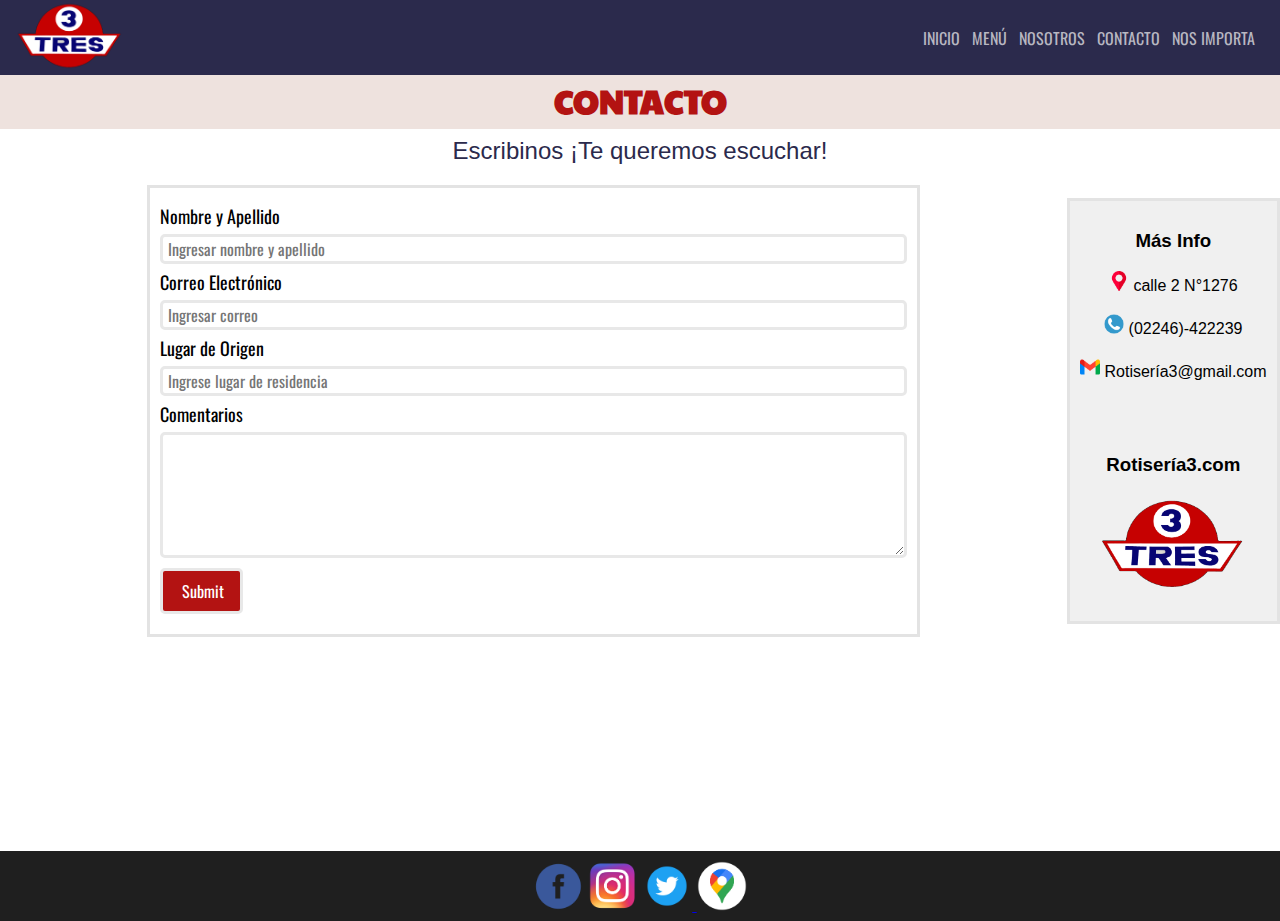
<file: pages/contacto.html>
<!DOCTYPE html>
<html lang="en">

<head>
    <meta charset="UTF-8">
    <meta http-equiv="X-UA-Compatible" content="IE=edge">
    <meta name="viewport" content="width=device-width, initial-scale=1.0">
    <link rel="shortcut icon" href="../resourses/images/proto-logo.png" type="image/x-icon">
    <link rel="stylesheet" href="../css/style.css">
    <title>Contacto</title>
</head>

<body>
    <header class="header">
        <nav class="nav">
            <a href="../index.html"><img src="../resourses/images/proto-logo.png" alt="logo-rotisería3" class="logo">
            </a>
            <ul id="menuList">
                <li><a href="../index.html">Inicio</a></li>
                <li><a href="../pages/menu.html">Menú</a></li>
                <li><a href="../pages/nosotros.html">Nosotros</a></li>
                <li><a href="../pages/contacto.html">Contacto</a></li>
                <li><a href="../pages/nos-importa.html">Nos Importa</a></li>
            </ul>
            <img class="burguer-button" src="../resourses/images/hamburguerButton.png" alt="imagen del boton del menu"
                onclick="togglemenu()">

        </nav>
    </header>
    <main class="main">
        <h1 class="h1-contacto"> Contacto</h1>
        <h2 class="h2-contacto">
            Escribinos ¡Te queremos escuchar!
        </h2>
        
        <form action="#" method="get" enctype="text/plain">
            <div class="form-container">

                <div class="form-box">
                    <label for="Nombre">Nombre y Apellido</label>
                    <input type="text" placeholder="Ingresar nombre y apellido" name="Nombre">
                    <label for="Email">Correo Electrónico</label>
                    <input type="email" placeholder="Ingresar correo" name="Email">
                    <label for="Ubicacion">Lugar de Origen</label>
                    <input type="text" placeholder="Ingrese lugar de residencia" name="Ubicacion">
                    <label for="Comentario">Comentarios</label>
                    <textarea name="Comentario" cols="8" rows="5"></textarea>
                    <input type="submit" class="send-button">
                </div>

                <div class="mas-info-box">
                            <h3>Más Info</h3>
                        <div>
                            <img src="../resourses/images/ubicacion.png" alt="Imagen Ubicación">
                            <span>calle 2 N°1276</span>
                        </div>
                        <div>
                            <img src="../resourses/images/telefono.png" alt="Imagen telefono de linea">
                            <span>(02246)-422239</span>

                        </div>
                        <div>
                            <img src="../resourses/images/gmail.png" alt="imagen Gmail">
                            <span>Rotisería3@gmail.com</span>
                        </div>
                        <br>
                       <br>
                        <h3>Rotisería3.com</h3>
                        <img class="mas-info-logo" src="../resourses/images/proto-logo.png" alt="imagen del logo">
                       
                </div>
        </form>
        </div>
        <h3></h3>
        <iframe class="iframe-map" id="ubicacion"
            src="https://www.google.com/maps/embed?pb=!1m18!1m12!1m3!1d3205.448069844178!2d-56.691909759802236!3d-36.54330783553636!2m3!1f0!2f0!3f0!3m2!1i1024!2i768!4f13.1!3m3!1m2!1s0x959c139ca7ba9ac5%3A0x9c4f0d1213656423!2sRotiser%C3%ADa%203!5e0!3m2!1ses-419!2sar!4v1688348444689!5m2!1ses-419!2sar"
            width="1800" height="200" style="border:0;" allowfullscreen="" loading="lazy"
            referrerpolicy="no-referrer-when-downgrade"></iframe>

    </main>
    <footer class="footer">
        <div class="footer-conteiner">
            <span>
                <a href="#"><img src="../resourses/images/logo-facebook.png" alt="Logo Facebook"
                        class="social-media"></a>
            </span>
            <span>
                <a href="#"><img src="../resourses/images/logo-instagram.png" alt="Logo Instagram"
                        class="social-media"></a>
            </span>


            <span>
                <a href="#"><img src="../resourses/images/logo-twitter.png" alt="Logo twitter" class="social-media">
                </a>
            </span>
            <span>
                <a href="https://goo.gl/maps/8TpK8AUAw1Z3n2FX8" target="_blank"> <img src="../resourses/images/maps-icono.png" alt="Logo maps"
                        class="social-media"></a>
            </span>
        </div>

    </footer>
    <script>
        var menuList = document.getElementById("menuList");

        menuList.style.maxHeight = "0px";

        function togglemenu() {

            if (menuList.style.maxHeight == "0px") {
                menuList.style.maxHeight = "100%";
            }
            else {
                menuList.style.maxHeight = "0px";
            }
        }
    </script>
</body>

</html>
</file>
<file: css/style.css>
@import url('https://fonts.googleapis.com/css2?family=Geologica&family=Staatliches&display=swap');
 @import url('https://fonts.googleapis.com/css2?family=Geologica&family=Oswald&family=Staatliches&display=swap');


 * {
     font-family: sans-serif;
     margin: 0;
     padding: 0;
     box-sizing: content-box;
 }

 @font-face {
     font-family: "invisible";
     src: url(../resourses/tipografia/Invisible-ExtraBold.otf);
 }

 @font-face {
     font-family: "paytone";
     src: url(../resourses/tipografia/PaytoneOne-Regular.ttf);
 }

 @font-face {
     font-family: "new-font";
     src: url(../resourses/tipografia/bebas-neue/BebasNeue-Regular.ttf);
 }

 @font-face {
     font-family: "carter";
     src: url(../resourses/tipografia/CarterOne-Regular.ttf);
 }

 /****** HEADER ******/
 .header .logo {
     width: 110px;
     padding-left: 15px;

 }

 .header {
     background-color: #2B2A4C;
     width:100% ;
  
 }
 .header .nav{
    width: 100%;
    display: flex;
    align-items: center;
    justify-content: space-between;

 }

 .header ul {
     list-style-type: none;
     text-transform: uppercase;
     display: flex;
     width: 370px;
     align-content: center;
     justify-content: center;
     flex-wrap: wrap;
     margin-bottom: 0;
 }


 .header ul a {
     font-family: 'Oswald', sans-serif;
     text-decoration: none;
     color: #b8b7c1;
     padding-right: 12px;
 }

 .header ul li a {
     transition: 0.7s ease;
 }

 .header ul li :hover {
     color: #ffffff;
     font-weight: 800;
 }

 .burguer-button {
     width: 30px;
     display: none;
     cursor: pointer;
 }


 /****** INDEX MAIN ******/

 .video-container {
     display: flex;
     flex-direction: column;
     align-items: center;
     flex-wrap: wrap;
     opacity: 1;
     background-color: #1c1c1d;

 }

 .video {
     max-height: 427px;
     width: 100%;
     overflow: visible;
     /* display:none */
 }

 .flex-padre {
     /* border: 2px solid; */
     padding-top: 38px;
     padding-bottom: 38px;
     display: flex;
     flex-direction: row;
     justify-content: space-evenly;
     flex-wrap: wrap;
     height: auto;
     align-content: center;
     background-image: url("../resourses/images/fondo-menu.jpg");
     background-position: right;
     background-size: cover;
 }


 .flex-padre img {
     max-width: 345px;
     max-height: 397px;
     border-radius: 7px;
     overflow-y: auto;
 }

 .h1-inicio {
     color: #B31312;
     text-align: center;
     /* text-transform: uppercase; */
     padding-top: 2px;
     padding-bottom: 6px;
     background-color: #EEE2DE;
     font-family: 'Oswald', sans-serif;
     font-size: 36px;
 }

 .h1-tu-clasico {
     font-family: "paytone";
 }

 .h2-inicio {
     color: #2B2A4C;
     text-align: center;
     font-size: 40px;
     text-align: center;
     padding-top: 20px;
     background-color: #ffffff;
     font-family: "invisible";
 }

 .section-main2 {
     background-color: #ffffff;
     padding-top: 10px;
     padding-bottom: 40px;
     display: flex;
     flex-direction: row;
     justify-content: space-evenly;
     flex-wrap: wrap;
     max-height: 100%;
     align-content: center;
 }

 .section-main2 img {
     max-width: 80px;
     max-height: 80px;
     padding-left: 90px;
     padding-top: 15px;


 }

 .section-main2 div {
     background-color: #ffffff;
     max-width: 285px;
     padding: 0px -20px 0px
 }

 .section-main2 h1 {
     color: #c91313;
     text-align: center;
     text-transform: uppercase;
     text-align: center;
     padding-top: 2px;
     background-color: #ffffff;
     font-family: 'Oswald', sans-serif;
     font-size: 55px;
 }

 .section-main2 p {
     overflow: hidden;
     text-align: center;
     padding-top: 10px;
     font-family: 'Oswald', sans-serif;
     font-size: 18px;
 }

 .foto-local {
     width: 100%;
 }

 .section-main3 {
     background-image: url(../resourses/images/fondo-menu.jpg);
     background-size: cover;
     background-position: center;
     display: flex;
     flex-direction: column;
     align-items: center;
     justify-content: center;
     padding: 20px 0;
 }

 .nina-sonriendo {
     width: 60%;
     border-radius: 15px;
 }

 .h3-index {
     padding-top: 10px;
     font-size: 35px;
     font-family: "paytone";
     text-align: center;
     text-transform: uppercase;
     color: rgb(179, 19, 18);

 }

 .carousel-container {
     background-image: url(../resourses/images/local.JPG);
     background-position: center;
     background-size: cover;
     display: flex;
     justify-content: center;
 }

 /****** MENU MAIN ******/
 .main-menu {
     width: 100%;
     height: 100%;
     background-image: url("../resourses/carne-horno.png");
 }

 .h1-menu {
     color: rgb(179, 19, 18);
     text-align: center;
     padding-top: 2px;
     padding-bottom: 6px;
     background-color: #EEE2DE;
     font-family: "paytone";
     font-size: 36px;
     text-transform: uppercase;
 }

 .main-menu h2 {
     font-family: "invisible";
     text-align: center;
     color: #2B2A4C;
     font-size: 35px;
     margin: 10px;
 }

 .barra-menu {
     background-color: #EEE2DE;
     display: flex;
     width: 100%;

 }

 .barra-menu ul {
     width: 100%;
     list-style-type: none;
     display: flex;
     flex-wrap: wrap;
     background-color: #EEE2DE;
     justify-content: center;
     padding-bottom: 10px;

 }

 .barra-menu a {
     text-decoration: none;
     font-family: "oswald";
     text-transform: uppercase;
     font-size: 14px;
     padding: 10px;
     color: #2B2A4C;
     /* background-color: #fff479ec; */
     border-radius: 2px;

 }

 .barra-menu a:hover {
     font-size: 15px;
     text-decoration: overline;
     color: #6561df;
     transition: 0.5s ease;
     padding: 12px;
 }

 .flex-padre-menu .clasicos {

     border-radius: 15px;
     display: flex;
     flex-wrap: wrap;
     flex-direction: row;
     justify-content: center;
     background-image: url(https://i.pinimg.com/originals/a8/f2/65/a8f265e983f2c065b8128eaed8ccb9a7.jpg);
     background-position: center;
     background-size: cover;
 }

 .clasicos img {
     max-height: 425px;
     border-radius: 5px;
 }

 .clasicos h3 {
     font-family: "new-font";
     padding-top: 4px;
 }

 .clasicos p {
     font-size: 16px;
     font-family: "new-font";
     padding: 3px 2px;
 }

 .clasicos small {
     font-size: 10px;
     font-weight: bold;
 }

 .clasicos .carne-container {
     display: flex;
     flex-direction: column;
     align-items: center;
 }

 .clasicos .pollo-container {
     display: flex;
     flex-direction: column;
     align-items: center;
 }

 .clasicos .merluza-container {
     display: flex;
     flex-direction: column;
     align-items: center;
 }

 .clasicos .napo-container {
     display: flex;
     flex-direction: column;
     align-items: center;
 }

 .clasicos .sandwich-container {
     display: flex;
     flex-direction: column;
     align-items: center;
 }

 .flex-padre-menu div {
     padding: 10px;
 }

 .acompanamientos {
     display: flex;
     flex-wrap: wrap;
     align-items: center;
     justify-content: center;
     background-image: url(https://i.pinimg.com/originals/a8/f2/65/a8f265e983f2c065b8128eaed8ccb9a7.jpg);
     background-position: center;
     background-size: cover;
 }

 .acompanamientos .fries-box {
     display: flex;
     flex-direction: column;
     align-items: center;
 }

 .acompanamientos .backed-box {
     display: flex;
     flex-direction: column;
     align-items: center;
 }

 .acompanamientos .bomb-box {
     display: flex;
     flex-direction: column;
     align-items: center;
 }

 .acompanamientos .smash-box {
     display: flex;
     flex-direction: column;
     align-items: center;
 }

 .acompanamientos .salad-box {
     display: flex;
     flex-direction: column;
     align-items: center;
 }

 .acompanamientos .tortillas-box {
     display: flex;
     flex-direction: column;
     align-items: center;
 }

 .acompanamientos h3 {
     font-family: "new-font";
     padding-top: 4px;
 }

 .acompanamientos p {
     font-size: 16px;
     font-family: "new-font";
     padding: 3px 2px;
 }

 .acompanamientos small {
     font-size: 10px;
     font-weight: bold;
 }

 .flex-padre-menu .acompanamientos img {
     max-width: 300px;
     height: 223px;
     border-radius: 5px;
 }

 .flex-padre-menu .pastas {
     display: flex;
     flex-wrap: wrap;
     align-items: center;
     justify-content: center;
     background-image: url(https://i.pinimg.com/originals/a8/f2/65/a8f265e983f2c065b8128eaed8ccb9a7.jpg);
     background-position: center;
     background-size: cover;
 }

 .flex-padre-menu .pastas h3 {
     font-family: "new-font";
     padding-top: 4px;
     margin: auto;
     text-align: center;
 }

 .flex-padre-menu .pastas img {
     max-width: 450px;
     border-radius: 5px;
     margin: 0 20px;
 }

 .flex-padre-menu .empanadas {
     border-radius: 15px;
     display: flex;
     flex-wrap: wrap;
     flex-direction: row;
     justify-content: center;
     background-image: url(https://i.pinimg.com/originals/a8/f2/65/a8f265e983f2c065b8128eaed8ccb9a7.jpg);
     background-position: center;
     background-size: cover;
 }

 .flex-padre-menu .empanadas h3 {
     font-family: "new-font";
     margin: auto;
     text-align: center;
 }

 .flex-padre-menu .empanadas div {
     margin: 0 6px;
 }

 .flex-padre-menu .empanadas img {
     max-width: 300px;
     height: 223px;
     border-radius: 5px;
 }

 .flex-padre-menu .postres {
     border-radius: 15px;
     display: flex;
     flex-wrap: wrap;
     flex-direction: row;
     justify-content: center;
     background-image: url(https://i.pinimg.com/originals/a8/f2/65/a8f265e983f2c065b8128eaed8ccb9a7.jpg);
     background-position: center;
     background-size: cover;
 }

 .flex-padre-menu .postres img {
     max-width: 300px;
     height: 223px;
     border-radius: 5px;
 }

 .flex-padre-menu .postres h3 {
     font-family: "new-font";
     margin: auto;
     text-align: center;
 }

 /****** Nosotros MAIN ******/

 .nosotros-titulo-container {
     box-sizing: border-box;
     position: relative;
     width: 100%;
     height: 100%;
     overflow: hidden;
 }

 .title-box {
     width: 100%;
     height: 100%;
     position: absolute;
     text-align: center;
     display: flex;
     flex-direction: column;
     align-items: center;
     justify-content: center;
 }

 .nosotros-titulo-container video {
     width: 100%;
     object-fit: cover;

 }

 .main-nosotros {
     display: flex;
     flex-direction: column;
     justify-content: center;

 }


 .h1-nosotros {
     color: #c91313;
     text-align: center;
     padding-top: 2px;
     padding-bottom: 6px;
     font-family: "paytone";
     font-size: 46px;
     text-transform: uppercase;
 }

 .h2-nosotros {
     font-family: "oswald";
     color: #2B2A4C;
     font-size: 42px;
     text-align: center;
 }

 .h3-nosotros {
     font-family: "oswald";
     color: #2B2A4C;
     font-size: 35px;
     text-align: center;

 }

 .main-nosotros p {
     padding: 10px;
     max-width: 65%;
     text-align: center;
     font-size: 20px;
     margin: auto;

 }


 .nosotros-container {
     background-color: #f0f0f0;
     display: flex;
     flex-direction: column;
     align-items: center;
     font-size: 1rem;
     opacity: 1.5;
     margin: 30px 10px;
 }

 .nosotros-container p {
     color: rgb(33, 32, 32);
     font-family: "oswald";
     text-align: center;
 }

 .nosotros-container span {
     font-size: 2rem;
     font-family: Impact, Haettenschweiler, 'Arial Narrow Bold', sans-serif;
     margin: 5px;
     color: #2e2e2d;
 }

 .nosotros-container h3 {
     margin: 20px auto;
     font-size: 2rem;
     text-transform: uppercase;
     font-family: "paytone";
     color: #2e2e2d;
 }

 .nosotros-container h4 {
     font-size: 1.5rem;
     font-family: "invisible";
     margin: 5px;
     color: #2e2e2d;
     text-transform: uppercase;
     text-decoration: underline;
 }

 .nosotros-container h5 {
     color: #2B2A4C;
     text-align: center;
     font-family: "paytone";
     font-size: 35px;
     margin-top: 10px;
     text-transform: uppercase;
 }

 .nosotros-container h6 {
     margin: 0px auto;
     margin-top: 20px;
     font-size: 2rem;
     text-transform: uppercase;
     font-family: "paytone";
     color: #2e2e2d;
 }

 .main-nosotros .logo3-nosotros {
     width: 120px;
     margin-bottom: 10px;
 }

 .main-nosotros .nosotros-img {
     width: 60%;
     border-radius: 20px;

 }

 /****** CONTACTO MAIN ******/
 .h1-contacto {
     color: #B31312;
     text-align: center;
     background-color: #EEE2DE;
     font-family: "paytone";
     padding-top: 2px;
     padding-bottom: 6px;
     font-size: 35px;
     text-transform: uppercase;
 }

 .h2-contacto {
     font-family: Impact, Haettenschweiler, 'Arial Narrow Bold', sans-serif;
     color: #2B2A4C;
     font-weight: 500;
     text-align: center;
     padding: 10px 0;
 }

 .form-container {
     display: grid;
     grid-template-columns: 2.5fr 0.5fr;
     grid-template-areas: "form-box mas-info-box";
     justify-items: center;
     align-items: center;

 }

 .form-box {
     grid-area: form-box;
 }

 .mas-info-box {
     grid-area: mas-info-box;
 }

 .form-box {
     width: 70%;
     /* height: 500px; */
     margin: 10px;
     padding: 10px;
     border: solid #e3e3e3;
     display: flex;
     flex-direction: column;
 }

 .form-box label {
     margin: 5px 0;
     font-family: "oswald";
     font-size: 18px;
 }

 .form-box input {
     padding-left: 5px;
     border-radius: 5px;
     border: solid rgb(232, 232, 232);
     color: #bfbdbd;
     font-family: "oswald";
     font-size: 16px;
 }

 .form-box input:hover {
     border-color: #fef773;
 }

 .form-box textarea {
     padding-left: 5px;
     border-radius: 5px;
     border: solid rgb(232, 232, 232);
     font-family: "oswald";
     font-size: 16px;
 }

 .form-box textarea:hover {
     border-color: #fef773;
 }

 .form-box .send-button {
     width: 70px;
     height: 40px;
     background-color: #B31312;
     color: white;
     margin: 10px 0;
     padding-right: 2px;
 }

 .form-box .send-button:hover {
     background-color: #1c1c1d;
     border-color: #1c1c1d;

 }

 .mas-info-box {
     height: 400px;
     display: flex;
     flex-direction: column;
     justify-content: space-evenly;
     background-color: #f0f0f0;
     margin: auto;
     padding: 10px;
     border: solid #e3e3e3;
     align-items: center;
 }

 .mas-info-box img {
     width: 20px;
 }


 .mas-info-box .mas-info-logo {
     width: 150px;
 }

 .iframe-map {
     width: 100%;
 }

 /****** NOS IMPORTA MAIN ******/
 .main-nos-importa {
     display: flex;
     flex-direction: column;
     align-items: center;
 }

 .h1-nos-importa {
     color: #B31312;
     text-align: center;
     background-color: #EEE2DE;
     font-family: "paytone";
     padding-top: 2px;
     padding-bottom: 6px;
     font-size: 32px;
     text-transform: uppercase;
 }

 .h2-nos-importa {
     font-family: Impact, Haettenschweiler, 'Arial Narrow Bold', sans-serif;
     color: #2B2A4C;
     font-size: 50px;
     font-weight: 500;
     padding: 15px
 }

 .h3-nos-importa {
     font-family: Impact, Haettenschweiler, 'Arial Narrow Bold', sans-serif;
     color: #2B2A4C;
     font-size: 25px;
     font-weight: 500;
     padding: 15px
 }

 .main-nos-importa .p-reciclar {
     color: black;
     font-size: 22px;
     font-weight: bold;
     padding: 10px;
 }

 .main-nos-importa p {
     color: #1f1f1f;
     /* font-weight: 300px; */
     padding: 10px;
     max-width: 800px;
     text-align: justify;
 }

 .p-increible {
     font-size: 20px;
     text-transform: uppercase;
     font-weight: bold;
 }

 .p-style-title {
     color: #2B2A4C;
     font-size: 26px;
 }


 .h4-nos-importa {
     font-family: Impact, Haettenschweiler, 'Arial Narrow Bold', sans-serif;
     color: #B31312;
     font-size: 45px;
     font-weight: 500;
     padding: 15px;
     /* text-align: center; */
 }

 .h5-nos-importa {
     font-family: "carter";
     color: #ee7b1c;
     font-size: 35px;
     font-weight: 500;
     padding: 15px;
 }

 .emoji-abrazo {
     max-width: 50px;
 }

 .playas-limpias-img {
     max-width: 70%;
     padding: 15px;
 }


 .ul-playas-limpias li {
     margin-left: 25px;
     max-width: 850px;
 }



 /* .playas-limpias-nota p{
    color: black;
    padding: 10px;
    font-weight: normal;
} */




 /****** FOOTER ******/
 .footer {
     width: 100%;
     height: 50px;
     padding-top: 10px;
     padding-bottom: 10px;
     background-color: #1f1f1f;
     display: flex;
     flex-direction: row;
     justify-content: center
 }

 .footer .social-media {
     width: 50px;
     height: 50px;
 }



 /***** MEDIA INDEX *****/

 @media(max-width: 924px) {
     .flex-padre img {
         max-width: 309px;
         max-height: 366px;
     }

     .section-main2 img {
         max-width: 65px;
         max-height: 65px;
         margin-left: 14px;
         padding-top: 15px;
     }

     .section-main2 h1 {
         font-size: 50px;
     }
 }

 @media (max-width: 850px) {
     .video-container {
         display: none;
     }

     .main .h1-tu-clasico {
         font-size: 33px;
         color: #B31312;
     }

     .flex-padre img {
         max-width: 309px;
         max-height: 327px;
     }

     .main .h2-inicio {
         font-size: 38px;
         margin: 0 3px;
     }

     .section-main2 img {
         max-width: 62px;
         max-height: 62px;
         margin-left: 14px;
         padding-top: 15px;
     }

     .section-main2 h1 {
         font-size: 47px;
     }
 }

 @media(max-width: 764px) {
     .flex-padre img {
         max-width: 309px;
         max-height: 300px;
     }

     .main .h1-tu-clasico {
         font-size: 30px;
         color: #B31312;
     }

     .main .h2-inicio {
         font-size: 36px;
         margin: 0 3px;
     }

     .h3-index {
         font-size: 33px;
     }
 }

 @media (max-width:700px) {
     .flex-padre img {
         max-width: 309px;
         max-height: 397px;
     }

     .main .h2-inicio {
         font-size: 34px;
         margin: 0 3px;
     }

     .section-main2 img {
         max-width: 60px;
         max-height: 60px;
         margin-left: 14px;
         padding-top: 15px;
     }

     .section-main2 h1 {
         font-size: 37px;
     }

     .h3-index {
         font-size: 31px;
     }
 }

 @media (max-width: 600px) {
     .flex-padre img {
         max-width: 230px;
     }

     .main .h2-inicio {
         font-size: 32px;
         margin: 0 3px;
     }

     .section-main2 img {
         max-width: 58px;
         max-height: 58px;
         margin-left: 14px;
         padding-top: 15px;
     }

     .section-main2 h1 {
         font-size: 35px;
     }

     .h3-index {
         font-size: 29px;
     }
 }

 @media (max-width: 550px) {
     .main .h1-inicio {
         font-size: 20px;
         display: flex;
         flex-direction: column;
     }

     .header a {
         padding: 0 3px;
     }

     .main .h1-tu-clasico {
         font-size: 25px;
         color: #2B2A4C;
     }

     .main .h2-inicio {
         font-size: 30px;
         margin: 0 3px;
     }

     .flex-padre img {
         max-width: 230px;
     }

     .section-main2 img {
         max-width: 55px;
         max-height: 55px;
         margin-left: 14px;
         padding-top: 15px;
     }

     .section-main2 h1 {
         font-size: 33px;
     }

     .h3-index {
         font-size: 25px;
         padding-top: 15px;
     }

     .video-container {
         display: none;
     }
 }

 /***** MEDIA MENU *****/

 @media(max-width:1400px) {
     .h1-menu {
         font-size: 35px;
     }

     .main-menu h2 {
         font-size: 34px;
     }

     .clasicos img {
         height: 400px;
         max-width: 400px;
     }

     .flex-padre-menu .acompanamientos img {
         height: 208px;
     }

     .flex-padre-menu .pastas img {
         max-width: 430px;
     }
 }

 @media(max-width:1200px) {
     .h1-menu {
         font-size: 33px;
     }

     .main-menu h2 {
         font-size: 32px;
     }

     .clasicos img {
         height: 380px;
         max-width: 370px;
     }

     .flex-padre-menu .acompanamientos img {
         max-width: 287px;
         height: 208px;
     }

     .flex-padre-menu .pastas img {
         max-width: 410px;
     }
 }

 @media(max-width:992px) {
     .h1-menu {
         font-size: 32px;
     }

     .main-menu h2 {
         font-size: 31px;
     }

     .clasicos img {
         height: 360px;
         max-width: 350px;
     }

     .flex-padre-menu .pastas img {
         max-width: 390px;
     }
 }

 @media(max-width:768px) {
     .h1-menu {
         font-size: 31px;
     }

     .main-menu h2 {
         font-size: 30px;
     }

     .clasicos img {
         height: 340px;
         max-width: 350px;
     }

     .flex-padre-menu .pastas img {
         max-width: 380px;
     }
 }

 @media (max-width:701px) {
     .flex-padre {
         display: flex;
         flex-direction: column;
         justify-content: space-evenly;
         align-items: center;
     }

     .flex-padre img {
         margin: 5px;
     }
 }

 @media(max-width:576px) {
     .h1-menu {
         font-size: 29px;
     }

     .main-menu h2 {
         font-size: 28px;
     }

     .clasicos img {
         height: 300px;
         max-width: 350px;
     }

     .flex-padre-menu .pastas img {
         max-width: 300px;
     }
 }

 /***** MEDIA NOSOTROS *****/
 @media (max-width:1400px) {
     .h1-nosotros {
         font-size: 45px;
     }

     .h2-nosotros {
         font-size: 41px;
     }

     .h3-nosotros {
         font-size: 34px;
     }

     .nosotros-container span {
         font-size: 1.9rem;
     }

     .nosotros-container h3 {
         font-size: 1.9rem;
     }

     .nosotros-container h4 {
         font-size: 1.4rem;
     }

     .nosotros-container h5 {
         font-size: 34px;
     }

     .nosotros-container h6 {
         font-size: 1.8rem;
     }
 }

 @media (max-width:1200px) {
     .h1-nosotros {
         font-size: 43px;
     }

     .h2-nosotros {
         font-size: 39px;
     }

     .h3-nosotros {
         font-size: 32px;
     }

     .nosotros-container span {
         font-size: 1.7rem;
     }

     .nosotros-container h3 {
         font-size: 1.7rem;
     }

     .nosotros-container h4 {
         font-size: 1.2rem;
     }

     .nosotros-container h5 {
         font-size: 32px;
     }

     .nosotros-container h6 {
         font-size: 1.6rem;
     }
 }

 @media(max-width:992px) {

     .title-box {
         justify-content: flex-start;
         padding-top: 118px;
     }

     .h1-nosotros {
         font-size: 41px;
     }

     .h2-nosotros {
         font-size: 37px;
     }

     .h3-nosotros {
         font-size: 25px;
     }

     .nosotros-container span {
         font-size: 1.5rem;
     }

     .nosotros-container h3 {
         font-size: 1.5rem;
     }

     .nosotros-container h4 {
         font-size: 1rem;
     }

     .nosotros-container h5 {
         font-size: 30px;
     }

     .nosotros-container h6 {
         font-size: 1.4rem;
     }

     .main-nosotros .nosotros-img {
         width: 70%;
     }
 }

 @media (max-width:768px) {
     .h1-nosotros {
         font-size: 35px;
     }

     .h2-nosotros {
         font-size: 32px;
     }

     .h3-nosotros {
         font-size: 22px;
     }

     .nosotros-container span {
         font-size: 1.2rem;
     }

     .nosotros-container h3 {
         font-size: 1.2rem;
     }

     .nosotros-container h4 {
         font-size: 0.8rem;
     }

     .nosotros-container h5 {
         font-size: 26px;
     }

     .nosotros-container h6 {
         font-size: 1.1rem;
     }

     .main-nosotros p {
         font-size: 18px;
     }

     .main-nosotros .nosotros-img {
         width: 75%;
     }
 }

 @media(max-width:550px) {
     .title-box {
         justify-content: flex-start;
         padding-top: 75px;
     }


     .h1-nosotros {
         font-size: 26px;

     }

     .h2-nosotros {
         font-size: 20px;
     }

     .h3-nosotros {
         font-size: 16px;
         text-align: center;
     }

     .nosotros-container span {
         font-size: 20px;
     }

     .nosotros-container h3 {
         font-size: 15px;
     }

     .nosotros-container h5 {
         font-size: 20px;
     }

     .nosotros-container h6 {
         font-size: 14px;
     }

     .main-nosotros p {
         font-size: 16px;
     }

     .main-nosotros .nosotros-img {
         width: 75%;
     }
 }

 /***** MEDIA CONTACTO *****/
 @media(max-width: 1400px) {
     .h1-contacto {
         font-size: 33px;
         font-family: "paytone";
         text-transform: uppercase;
     }

     .h2-contacto {
         font-size: 24px;
         padding-top: 8px;
     }
 }

 @media (max-width: 1200px) {
     .h1-contacto {
         font-size: 31px;
         font-family: "paytone";
         text-transform: uppercase;
     }

     .h2-contacto {
         font-size: 22px;
         padding-top: 8px;
     }

     .mas-info-box {
         width: 230px;
     }

     .mas-info-box h3 {
         font-size: 17px;
     }

     .mas-info-box span {
         font-size: 15px;
     }

     .mas-info-box p {
         font-size: 15px;
     }

     .mas-info-box .mas-info-logo {
         width: 130px;
     }
 }

 @media (max-width: 850px) {
     .form-container {
         display: flex;
         flex-direction: column;
     }

     .form-box {
         width: 90%;
     }

     .mas-info-box {
         height: 300px;
         max-width: 300px;
         background-color: #f0f0f0;
         margin: auto;
         padding: 10px;
         border: solid #e3e3e3;
         align-items: center;
     }

     .mas-info-box .mas-info-logo {
         width: 100px;
     }

     .h1-contacto {
         font-size: 30px;
         font-family: "paytone";
         text-transform: uppercase;
     }

     .h2-contacto {
         font-size: 20px;
         padding-top: 8px;
     }
 }

 @media (max-width: 1400px) {
     .div-container {
         margin: auto;
     }

     .div-container .h1-nos-importa {
         font-size: 31px;
     }

     .div-container .h2-nos-importa {
         font-size: 48px;
     }

     .div-container .h4-nos-importa {
         font-size: 43px;
     }

     .div-container .h5-nos-importa {
         font-size: 33px;
     }
 }


 @media (max-width: 1200px) {

     .h1-nos-importa {
         font-size: 30px;
     }

     .div-container .h2-nos-importa {
         font-size: 46px;
     }

     .div-container .h4-nos-importa {
         font-size: 41px;
     }

     .div-container .h5-nos-importa {
         font-size: 31px;
     }

     .main-nos-importa .p-reciclar {
         font-size: 21px;
     }
 }

 @media(max-width:992px) {
     .h1-nos-importa {
         font-size: 28px;
     }

     .div-container .h2-nos-importa {
         font-size: 44px;
     }

     .div-container .h4-nos-importa {
         font-size: 39px;
     }

     .div-container .h5-nos-importa {
         font-size: 29px;
     }

     .main-nos-importa .p-reciclar {
         font-size: 20px;
     }
 }

 @media(max-width:768px) {
     .h1-nos-importa {
         font-size: 28px;
     }

     .nos-importa-iframe {
         width: 100%;
     }

     .div-container .h2-nos-importa {
         font-size: 44px;
     }

     .div-container .h3-nos-importa {
         font-size: 23px;

     }

     .div-container .h4-nos-importa {
         font-size: 39px;
     }

     .div-container .h5-nos-importa {
         font-size: 29px;
     }

     .main-nos-importa .p-reciclar {
         font-size: 20px;
     }
 }

 @media(max-width:576px) {
     .main-nos-importa {
         align-items: flex-start;
     }

     .nos-importa-iframe {
         width: 100%;

     }

     .h1-nos-importa {
         font-size: 27px;
     }

     .div-container .h2-nos-importa {
         font-size: 42px;
     }

     .div-container .h3-nos-importa {
         font-size: 21px;

     }

     .div-container .h4-nos-importa {
         font-size: 37px;
     }

     .div-container .h5-nos-importa {
         font-size: 27px;
     }

     .main-nos-importa .p-reciclar {
         font-size: 18px;
     }
 }
  /***** MEDIA HEADER *****/
  @media (max-width: 550px) {
    .header {
        background-color: #2B2A4C;
        display: block;
    }

    .header .logo {
        padding: 10px;
    }

    .nav ul {
        display: block;
        width: 100%;
        height: 100%;
        background: linear-gradient(#2B2A4C, #c91313);
        /* background: black; */
        padding: 0;
        position: absolute;
        top: 85px;
       
        
        text-align: center;

    }

    .nav ul li {
        display: block;
        margin-top: 20px;
        margin-bottom: 20px;
        
    }
    .nav ul li a{
       font-size: 23px;
       padding: 0;
       color: white;
    }

    .header .burguer-button {
        display: block;
        position: absolute;
        top: 35px;
        right: 30px;
    }

    #menuList {
        overflow: hidden;
        transition: 0.5s;
        z-index: 2;
    }
}
</file>
